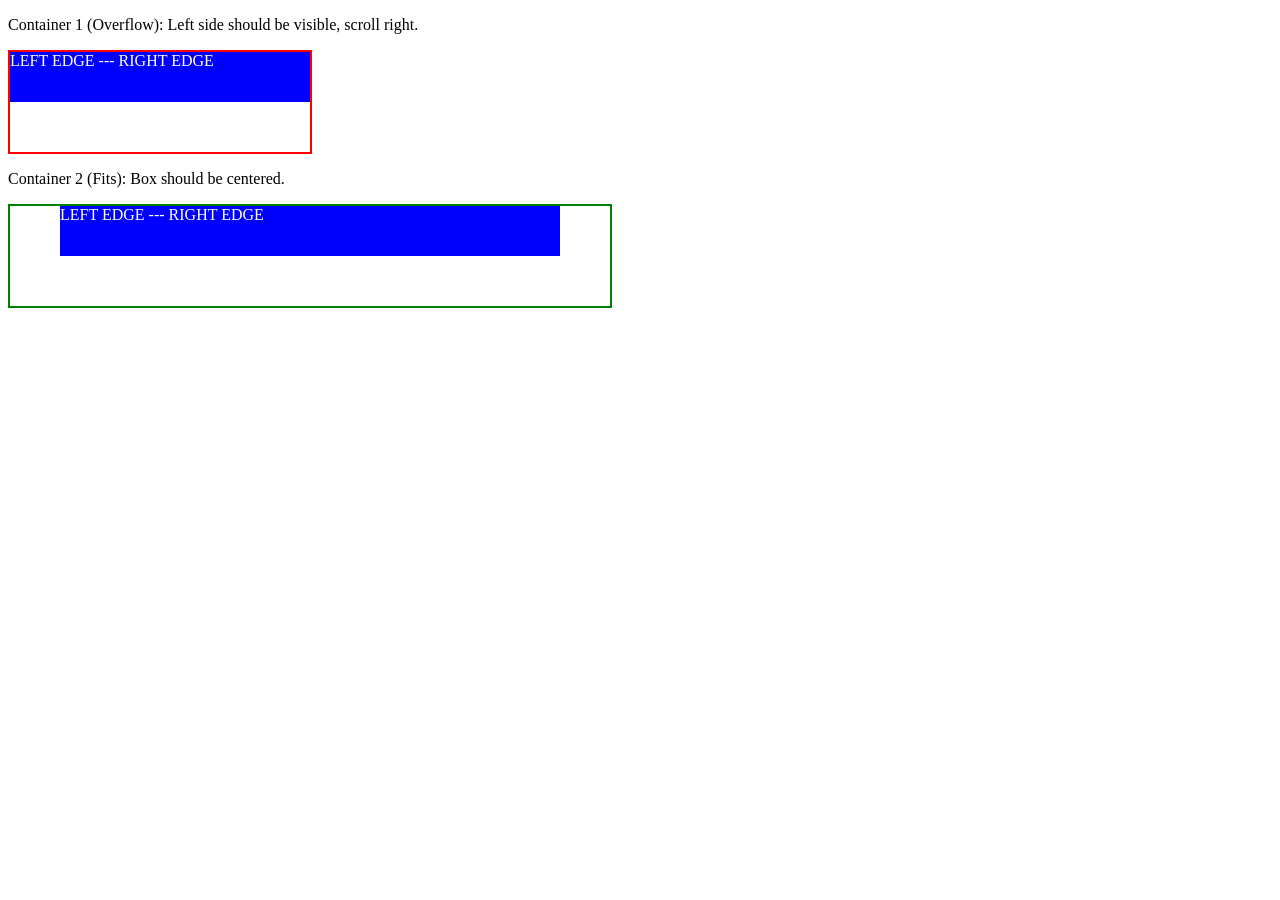
<file: frontend/test_css.html>
<!DOCTYPE html>
<html>
<head>
<style>
.container {
    width: 300px; /* Small container */
    height: 100px;
    border: 2px solid red;
    display: flex;
    overflow: auto;
}
.container::before,
.container::after {
    content: '';
    margin: auto;
}
.box {
    width: 500px; /* Larger than container */
    height: 50px;
    background: blue;
    flex-shrink: 0;
    color: white;
}
.container2 {
    width: 600px; /* Larger than box */
    height: 100px;
    border: 2px solid green;
    display: flex;
    overflow: auto;
}
.container2::before,
.container2::after {
    content: '';
    margin: auto;
}
</style>
</head>
<body>
    <p>Container 1 (Overflow): Left side should be visible, scroll right.</p>
    <div class="container">
        <div class="box">LEFT EDGE --- RIGHT EDGE</div>
    </div>
    
    <p>Container 2 (Fits): Box should be centered.</p>
    <div class="container2">
        <div class="box">LEFT EDGE --- RIGHT EDGE</div>
    </div>
</body>
</html>
</file>
